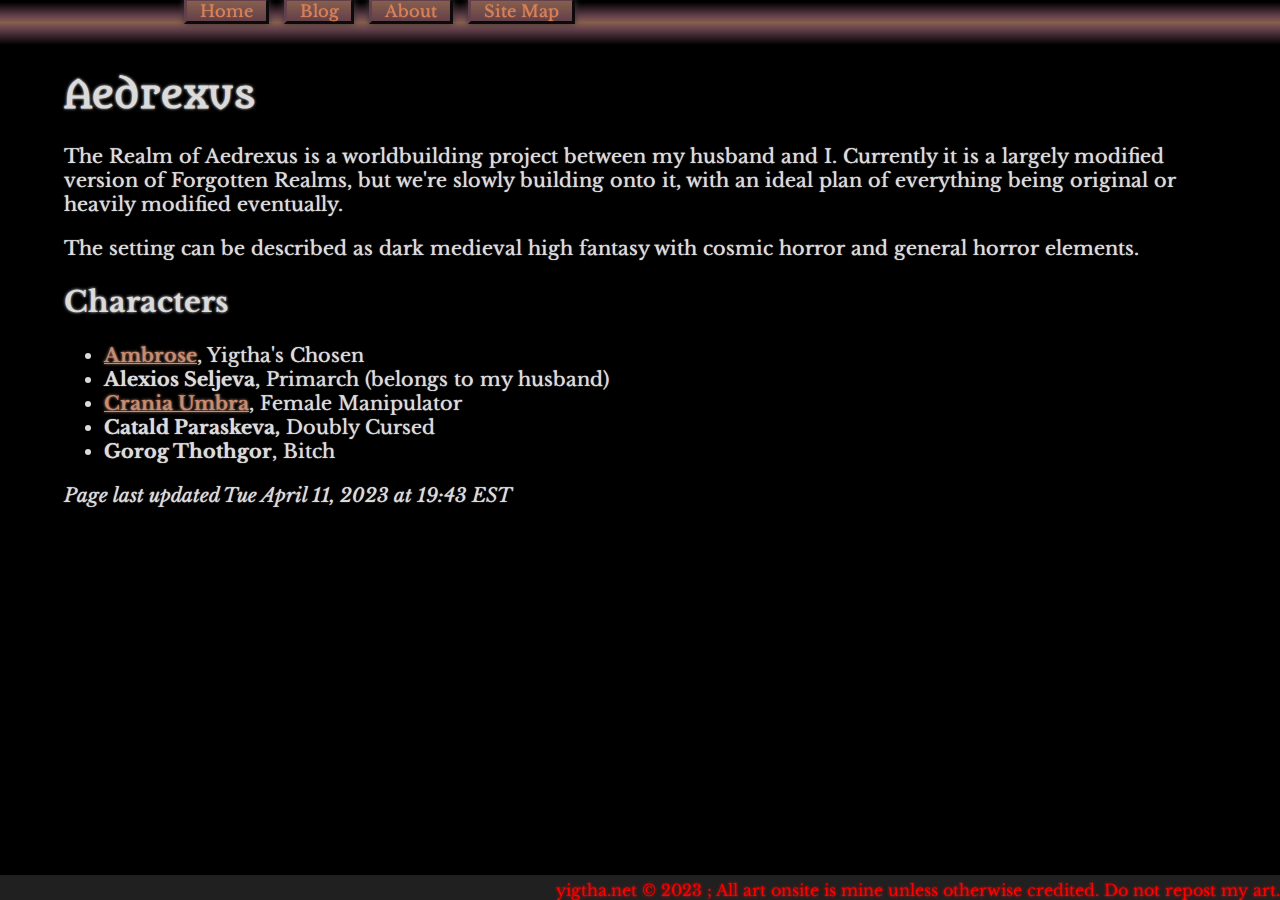
<file: aedrexus.html>
<!DOCTYPE html>
    <html>

        <head>

            <title>Yigtha</title>
            <link rel="stylesheet" media="screen and (min-width: 1440px)" href="home.css">
            <link rel="stylesheet" media="screen and (max-width:1439px)" href="homesmall.css">

        </head>

        <body>

            <header align="center">
                <a id="titleButton" href="/">YIGTHA</a>
                <!-- MARQUEE
                <marquee direction="left">
                    Ring, ring, ring, ring, ring, ring, ring, bananaphone Ring, ring, ring, ring, ring, ring, ring, bananaphone I've got this feeling, so appealing For us to get together and sing, sing Ring, ring, ring, ring, ring, ring, ring, bananaphone Ding dong, ding dong, ding dong, ding, donanaphone It grows in bunches, I've got my hunches It's the best, beats the rest, cellular, modular, interactivodular Ring, ring, ring, ring, ring, ring, ring, bananaphone Ping pong, ping pong, ping pong, ping, pananaphone It's no baloney, it ain't a phony My cellular, bananular phone Don't need quarters, don't need dimes to call a friend of mine Don't need computer or TV to have a real good time I'll call for pizza, I'll call my cat, I'll call the White House, have a chat I'll place a call around the world Operator, get me Bejing-jing-jing-jing Yeah Play that thing Ring, ring, ring, ring, ring, ring, ring, bananaphone Yin yang, yin yang, yin yang, ying, yonanaphone It's a real live mama and papa phone, a brother and sister, and a dogaphone A grandpaphone and a grandmaphone too, oh yeah My cellular, bananular phone Bananaphone, ring, ring, ring (It's a phone with appeal!) Bananaphone, ring, ring, ring (Now you can have your phone and eat it too!) Bananaphone, ring, ring, ring (This song drives me bananas!) Bananaphone, ring, ring, ring 
                </marquee>
                             -->
            </header>
            
            <br><div id=time><script type="text/javascript" charset="utf-8">
                let a;
                let time;
                setInterval(() => {
                    a = new Date();
                    time = a.getHours() + ':' + a.getMinutes() + ':' + a.getSeconds();
                    document.getElementById('time').innerHTML = time;
                }, 1000);
            </script>

        <br><span id="time"></span></div>

            <div id="blogEntries">

                
                
            </div>

            <div id="sidebar">

                <div align="center" id="desc">
                    <p>Hey. What's up?</p>
                    <div id=messageboard><iframe src="https://yigtha.net/messageboard.txt" width="90%" height="100px"></iframe></div>
                </div>

                <a align="center" class="sidebarLink" href="/">Home</a>
                <a align="center" class="sidebarLink" href="https://blog.yigtha.net">Blog</a>
                <a align="center" class="sidebarLink" href="about.html">About</a>
                <a align="center" class="sidebarLink" href="sitemap.html">Site Map</a>

                
                

            </div>


<!-- xxxxxxxxxxxxxxxxxxxxxxxxxxxxxxxxxxxxxxxxxxxxxxxxxxxxxxxxxxxxxxxxxxxxxxxxxxxxxxxxxxxxxxxxxxxxxxxxxxxxxxxxxxxxxxxxxxxxxxxxxxxxxxxxxxxxxxxxxxxxxxxxxxx
xxxxxxxxxxxxxxxxxxxxxxxxxxxxxxxxxxxxxxxxxxxxxxxxxxxxxxxxxxxxxxxxxxxxxxxxxxxxxxxxxxxxxxxxxxxxxxxxxxxxxxxxxxxxxxxxxxxxxxxxxxxxxxxxxxxxxxxxxxxxxxxxxxxxxxxx
xxxxxxxxxxxxxxxxxxxxxxxxxxxxxxxxxxxxxxxxxxxxxxxxxxxxxxxxxxxxxxxxxxxxxxxxxxxxxxxxxxxxxxxxxxxxxxxxxxxxxxxxxxxxxxxxxxxxxxxxxxxxxxxxxxxxxxxxxxxxxxxxxxxx -->



            <div id="main">
                        <!--Page content goes here-->

                <h1>Aedrexus</h1>
                    <p>The Realm of Aedrexus is a worldbuilding project between my husband and I. Currently it is a largely modified version of Forgotten Realms, but we're slowly building onto it, with an ideal plan of everything being original or heavily modified eventually.</p>
                    <p>The setting can be described as dark medieval high fantasy with cosmic horror and general horror elements.</p>

                <h2>Characters</h2>
                    <ul>
                        <li><a href="/characters/ambrose.html"><b>Ambrose</b></a>, Yigtha's Chosen</li>
                        <li><b>Alexios Seljeva</b>, Primarch (belongs to my husband)</li>
                        <li><a href="/characters/crania.html"><b>Crania Umbra</b></a>, Female Manipulator</li>
                        <li><b>Catald Paraskeva,</b> Doubly Cursed</li>
                        <li><b>Gorog Thothgor</b>, Bitch</li>
                    </ul>

                <p><i>Page last updated Tue April 11, 2023 at 19:43 EST</i></p>
            
            </div>

        <footer>
            &nbsp; yigtha.net &#169; 2023 ; All art onsite is mine unless otherwise credited. Do not repost my art.
        </footer>
        
    </body>
        
</html>
</file>
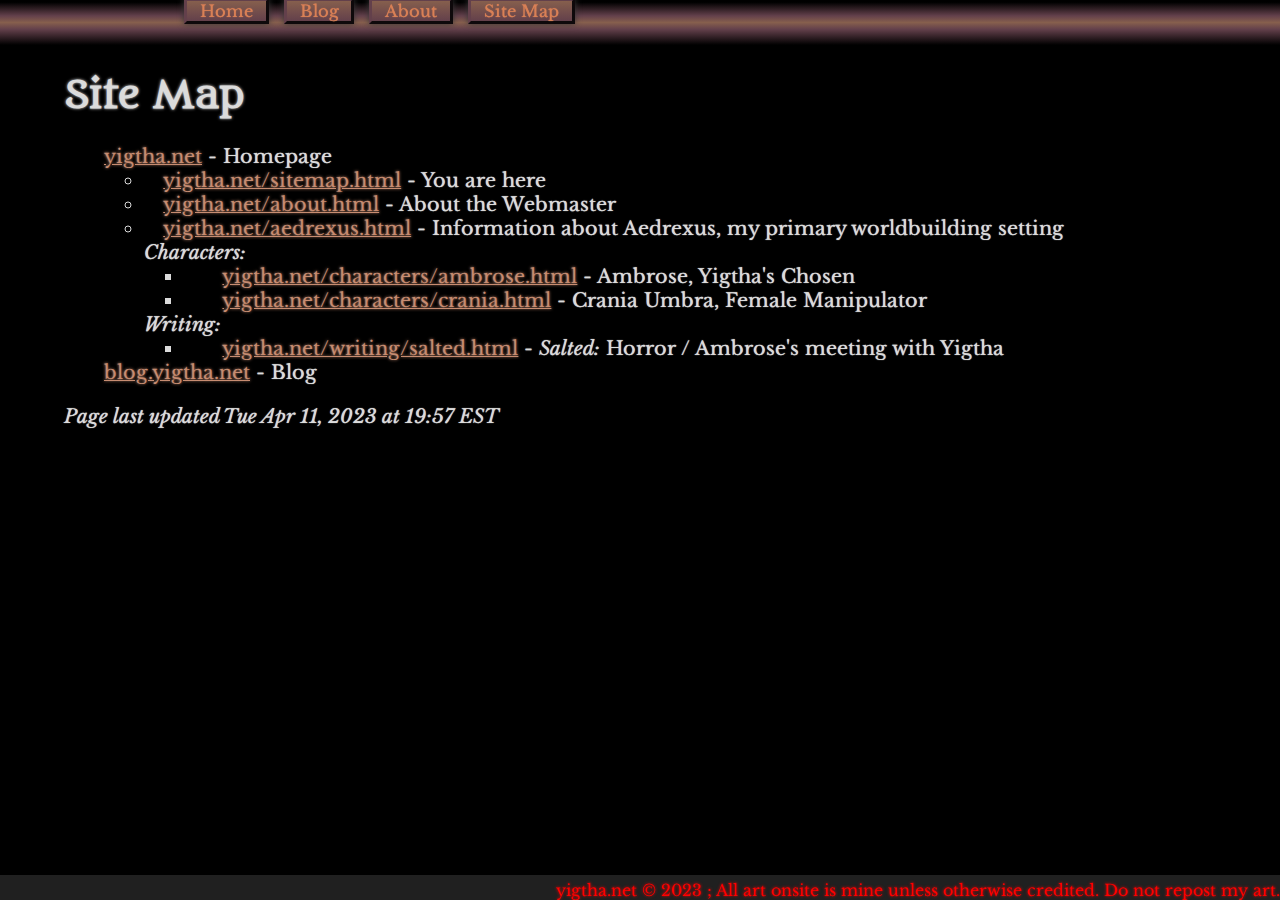
<file: sitemap.html>
<!DOCTYPE html>
    <html>

        <head>

            <title>Yigtha</title>
            <link rel="stylesheet" media="screen and (min-width: 1440px)" href="home.css">
            <link rel="stylesheet" media="screen and (max-width:1439px)" href="homesmall.css">

        </head>

        <body>

            <header align="center">
                <a id="titleButton" href="/">YIGTHA</a>
                <!-- MARQUEE
                <marquee direction="left">
                    Ring, ring, ring, ring, ring, ring, ring, bananaphone Ring, ring, ring, ring, ring, ring, ring, bananaphone I've got this feeling, so appealing For us to get together and sing, sing Ring, ring, ring, ring, ring, ring, ring, bananaphone Ding dong, ding dong, ding dong, ding, donanaphone It grows in bunches, I've got my hunches It's the best, beats the rest, cellular, modular, interactivodular Ring, ring, ring, ring, ring, ring, ring, bananaphone Ping pong, ping pong, ping pong, ping, pananaphone It's no baloney, it ain't a phony My cellular, bananular phone Don't need quarters, don't need dimes to call a friend of mine Don't need computer or TV to have a real good time I'll call for pizza, I'll call my cat, I'll call the White House, have a chat I'll place a call around the world Operator, get me Bejing-jing-jing-jing Yeah Play that thing Ring, ring, ring, ring, ring, ring, ring, bananaphone Yin yang, yin yang, yin yang, ying, yonanaphone It's a real live mama and papa phone, a brother and sister, and a dogaphone A grandpaphone and a grandmaphone too, oh yeah My cellular, bananular phone Bananaphone, ring, ring, ring (It's a phone with appeal!) Bananaphone, ring, ring, ring (Now you can have your phone and eat it too!) Bananaphone, ring, ring, ring (This song drives me bananas!) Bananaphone, ring, ring, ring 
                </marquee>
                             -->
            </header>
            
            <br><div id=time><script type="text/javascript" charset="utf-8">
                let a;
                let time;
                setInterval(() => {
                    a = new Date();
                    time = a.getHours() + ':' + a.getMinutes() + ':' + a.getSeconds();
                    document.getElementById('time').innerHTML = time;
                }, 1000);
            </script>

        <br><span id="time"></span></div>

            <div id="blogEntries">

                
                
            </div>

            <div id="sidebar">

                <div align="center" id="desc">
                    <p>Hey. What's up?</p>
                    <div id=messageboard><iframe src="https://yigtha.net/messageboard.txt" width="90%" height="100px"></iframe></div>
                </div>

                <a align="center" class="sidebarLink" href="/">Home</a>
                <a align="center" class="sidebarLink" href="https://blog.yigtha.net">Blog</a>
                <a align="center" class="sidebarLink" href="about.html">About</a>
                <a align="center" class="sidebarLink" href="sitemap.html">Site Map</a>

                
                

            </div>


<!-- xxxxxxxxxxxxxxxxxxxxxxxxxxxxxxxxxxxxxxxxxxxxxxxxxxxxxxxxxxxxxxxxxxxxxxxxxxxxxxxxxxxxxxxxxxxxxxxxxxxxxxxxxxxxxxxxxxxxxxxxxxxxxxxxxxxxxxxxxxxxxxxxxxx
xxxxxxxxxxxxxxxxxxxxxxxxxxxxxxxxxxxxxxxxxxxxxxxxxxxxxxxxxxxxxxxxxxxxxxxxxxxxxxxxxxxxxxxxxxxxxxxxxxxxxxxxxxxxxxxxxxxxxxxxxxxxxxxxxxxxxxxxxxxxxxxxxxxxxxxx
xxxxxxxxxxxxxxxxxxxxxxxxxxxxxxxxxxxxxxxxxxxxxxxxxxxxxxxxxxxxxxxxxxxxxxxxxxxxxxxxxxxxxxxxxxxxxxxxxxxxxxxxxxxxxxxxxxxxxxxxxxxxxxxxxxxxxxxxxxxxxxxxxxxx -->



            <div id="main">
                        <!--Page content goes here-->





                <h1>Site Map</h1>
                    <ul><a href="https://yigtha.net">yigtha.net</a> - Homepage
                            <ul style="text-indent:1em;">
                                <li><a href="sitemap.html">yigtha.net/sitemap.html</a> - You are here</li>
                                <li><a href="about.html">yigtha.net/about.html</a> - About the Webmaster</li>
                                <li><a href="aedrexus.html">yigtha.net/aedrexus.html</a> - Information about Aedrexus, my primary worldbuilding setting</li>
                                <i>Characters:</i>
                                    <ul style="text-indent: 2em;">
                                        <li><a href="/characters/ambrose.html">yigtha.net/characters/ambrose.html</a> - Ambrose, Yigtha's Chosen</li>
                                        <li><a href="/characters/crania.html">yigtha.net/characters/crania.html</a> - Crania Umbra, Female Manipulator</li>
                                    </ul>
                                <i>Writing:</i>
                                    <ul style="text-indent: 2em;">
                                        <li><a href="/writing/salted.html">yigtha.net/writing/salted.html</a> - <i>Salted:</i> Horror / Ambrose's meeting with Yigtha</li>
                                    </ul>
                            </ul>
                            
                        <a href="https://blog.yigtha.net">blog.yigtha.net</a> - Blog
                    </ul>


                    <p><i>Page last updated Tue Apr 11, 2023 at 19:57 EST</i></p>
            
                        

            </div>

        <footer>
            &nbsp; yigtha.net &#169; 2023 ; All art onsite is mine unless otherwise credited. Do not repost my art.
        </footer>
        
    </body>
        
</html>
</file>
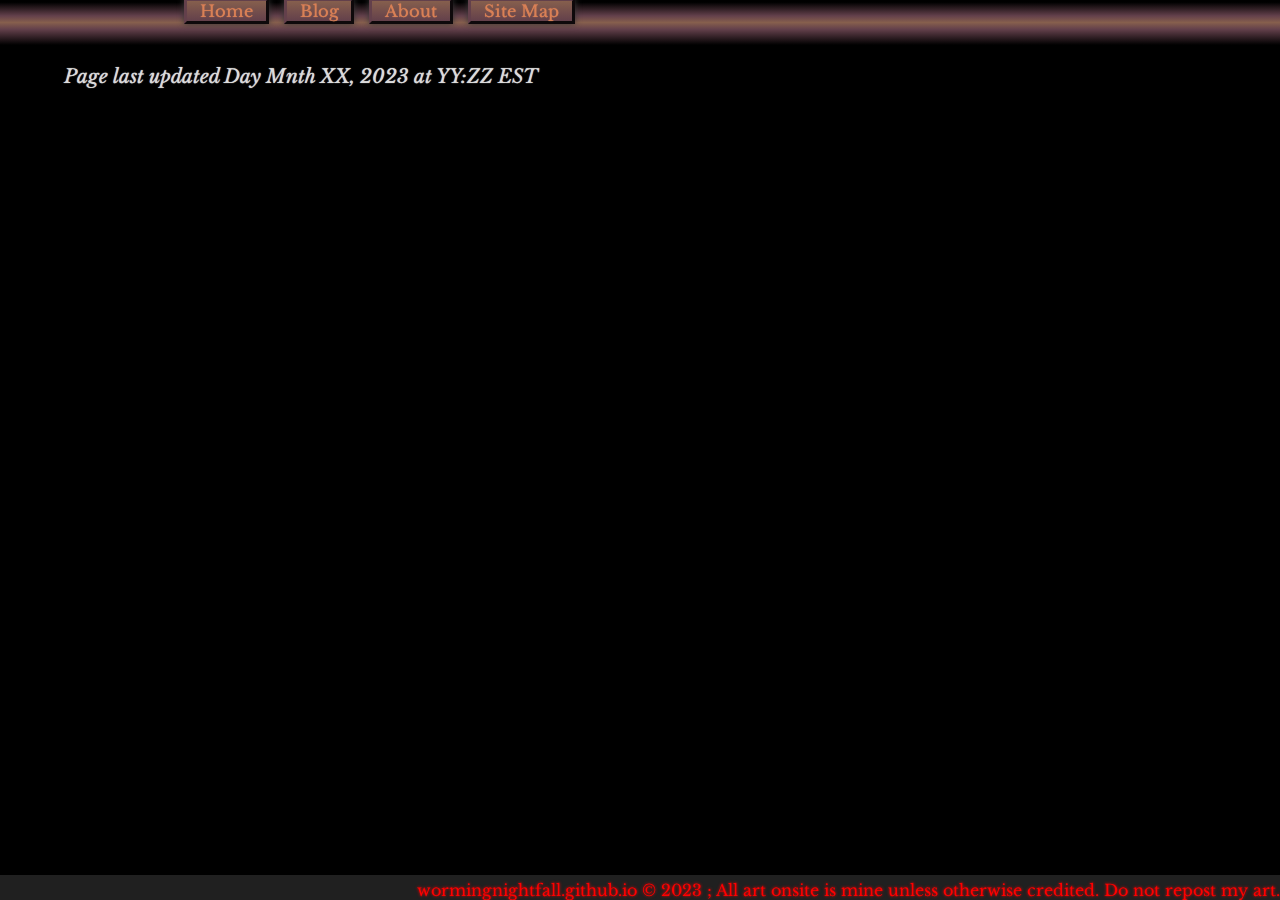
<file: template.html>
<!DOCTYPE html>
    <html>

        <head>

            <title>Yigtha</title>
            <link rel="stylesheet" media="screen and (min-width: 1440px)" href="home.css">
            <link rel="stylesheet" media="screen and (max-width:1439px)" href="homesmall.css">

        </head>

        <body>

            <header align="center">
                <a id="titleButton" href="/">YIGTHA</a>
                <!-- MARQUEE
                <marquee direction="left">
                    Ring, ring, ring, ring, ring, ring, ring, bananaphone Ring, ring, ring, ring, ring, ring, ring, bananaphone I've got this feeling, so appealing For us to get together and sing, sing Ring, ring, ring, ring, ring, ring, ring, bananaphone Ding dong, ding dong, ding dong, ding, donanaphone It grows in bunches, I've got my hunches It's the best, beats the rest, cellular, modular, interactivodular Ring, ring, ring, ring, ring, ring, ring, bananaphone Ping pong, ping pong, ping pong, ping, pananaphone It's no baloney, it ain't a phony My cellular, bananular phone Don't need quarters, don't need dimes to call a friend of mine Don't need computer or TV to have a real good time I'll call for pizza, I'll call my cat, I'll call the White House, have a chat I'll place a call around the world Operator, get me Bejing-jing-jing-jing Yeah Play that thing Ring, ring, ring, ring, ring, ring, ring, bananaphone Yin yang, yin yang, yin yang, ying, yonanaphone It's a real live mama and papa phone, a brother and sister, and a dogaphone A grandpaphone and a grandmaphone too, oh yeah My cellular, bananular phone Bananaphone, ring, ring, ring (It's a phone with appeal!) Bananaphone, ring, ring, ring (Now you can have your phone and eat it too!) Bananaphone, ring, ring, ring (This song drives me bananas!) Bananaphone, ring, ring, ring 
                </marquee>
                             -->
            </header>
            
            <br><div id=time><script type="text/javascript" charset="utf-8">
                let a;
                let time;
                setInterval(() => {
                    a = new Date();
                    time = a.getHours() + ':' + a.getMinutes() + ':' + a.getSeconds();
                    document.getElementById('time').innerHTML = time;
                }, 1000);
            </script>

        <br><span id="time"></span></div>

            <div id="blogEntries">

                
                
            </div>

            <div id="sidebar">

                <div align="center" id="desc">
                    <p>Hey. What's up?</p>
                    <div id=messageboard><iframe src="https://wormingnightfall.github.io/messageboard.txt" width="90%" height="100px"></iframe></div>
                </div>

                <a align="center" class="sidebarLink" href="/">Home</a>
                <a align="center" class="sidebarLink" href="https://blog.wormingnightfall.github.io">Blog</a>
                <a align="center" class="sidebarLink" href="about.html">About</a>
                <a align="center" class="sidebarLink" href="sitemap.html">Site Map</a>

                
                

            </div>


<!-- xxxxxxxxxxxxxxxxxxxxxxxxxxxxxxxxxxxxxxxxxxxxxxxxxxxxxxxxxxxxxxxxxxxxxxxxxxxxxxxxxxxxxxxxxxxxxxxxxxxxxxxxxxxxxxxxxxxxxxxxxxxxxxxxxxxxxxxxxxxxxxxxxxx
xxxxxxxxxxxxxxxxxxxxxxxxxxxxxxxxxxxxxxxxxxxxxxxxxxxxxxxxxxxxxxxxxxxxxxxxxxxxxxxxxxxxxxxxxxxxxxxxxxxxxxxxxxxxxxxxxxxxxxxxxxxxxxxxxxxxxxxxxxxxxxxxxxxxxxxx
xxxxxxxxxxxxxxxxxxxxxxxxxxxxxxxxxxxxxxxxxxxxxxxxxxxxxxxxxxxxxxxxxxxxxxxxxxxxxxxxxxxxxxxxxxxxxxxxxxxxxxxxxxxxxxxxxxxxxxxxxxxxxxxxxxxxxxxxxxxxxxxxxxxx -->



            <div id="main">
                        <!--Page content goes here-->









                        
                <p><i>Page last updated Day Mnth XX, 2023 at YY:ZZ EST</i></p>
            
            </div>

        <footer>
            &nbsp; wormingnightfall.github.io &#169; 2023 ; All art onsite is mine unless otherwise credited. Do not repost my art.
        </footer>
        
    </body>
        
</html>
</file>
<file: home.css>
@import url('https://fonts.googleapis.com/css2?family=MedievalSharp&display=swap');
@import url('https://fonts.googleapis.com/css2?family=Rubik+Glitch&display=swap');
@import url('https://fonts.googleapis.com/css2?family=Almendra:ital,wght@0,400;0,700;1,400;1,700&display=swap');
@import url('https://fonts.googleapis.com/css2?family=Metamorphous&display=swap');
@import url('https://fonts.googleapis.com/css2?family=Libre+Baskerville:ital,wght@0,400;0,700;1,400&display=swap');

body {
    background-color: #000;
    background-repeat: no-repeat;
    background-attachment: fixed;

    color: #dbdbdb;
    font-size: 1.2em;
    font-family: 'Libre Baskerville', serif;
    text-shadow: 0px 0px 1px #000;

}

a {
    color:#c78c71;
    text-shadow: 0px 0px 3px #c78c71;
}

a:hover {
    color:#b17387;
    text-shadow:0px 0px 3px #b17387;
}

a:visited {
    color:#dc8282;
    text-shadow:0px 0px 3px #dc8282;
}

a:visited:hover {
    color:#e08257;
    text-shadow:0px 0px 3px #e08257;
}

h1 {
    font-family:'Metamorphous', cursive;
    text-shadow: 0px 0px 3px #dbdbdb;
}

h2, h3, h4, h5, h6 {
    text-shadow: 0px 0px 3px #dbdbdb;
}

header {
    background-color:#202020;

    color: rgb(199, 199, 199);
    font-size: 20px;

    width: 100%;
    height: 20px;

    position: absolute;
    top:0px;
    left:0px;

    z-index: 6;
}

footer {
    background-color: #202020;

    color:red;
    text-shadow: 0px 0px 3px red;
    text-align:right;
    font-size: 16px;

    width: 100%;
    height: 20px;

    padding-top: 5px;
    filter: drop-shadow(0px 0px 4px #000);

    position:absolute;
    bottom:0px;
    left:0px;
    
    z-index: 6;

    overflow-x: hidden;
}

#titleButton {
    /* background-color: #2b2323; 
    
    border: outset #181212 10px;*/

    container-type: inline-size;

    padding-left:5px;
    
    color: #e08257;
    font-size:3em;
    font-family:'Rubik Glitch', cursive;
    text-shadow: 0px 0px 10px #a66074;
    text-decoration:none;
    font-size: 3cqw;

    position: absolute;
    top: 0px;
    left: 0px;
    float: left;

    z-index: 7;
}

#titleButton:hover {
    color: #a66074;
    text-shadow: 0px 0px 5px #3468e1, 2px 2px 10px #ff53c3;
}

#titleButton:visited {
    container-type: inline-size;

    padding-left:5px;
    
    color: #e08257;
    font-size:3em;
    font-family:'Rubik Glitch', cursive;
    text-shadow: 0px 0px 10px #a66074;
    text-decoration:none;
    font-size: 3cqw;

    position: absolute;
    top: 0px;
    left: 0px;
    float: left;

    z-index: 7;
}

#main {
    text-shadow: 0px 0px 1px #dbdbdb;

    width: 54%;
    height: 90%;

    padding-left: 15%;
    padding-right: 1%;

    position: absolute;
    top:5%;
    bottom: 0px;
    left: 0%;

    overflow-y: auto;
    z-index: 0;
}

#blogEntries {
    background-color:#202020;

    width: 30%;
    height: 98%;

    position:absolute;
    top:20px;
    bottom:0px;
    right: 0px;
    z-index: 1;
}

#sidebar {
    background-image: linear-gradient(0.25turn, #000 5%, #63404b 35%, #865f4d 50%, #63404b 65%, #000 100%);

    font-size: 0.85em;
    text-align: justify;
    text-justify: inter-word;

    width: 13%;
    height: 99%;

    filter: drop-shadow(0px 0px 4px #000);

    position: absolute;
    left:0px;
    bottom:0px;

    z-index: 4;

}

#desc {
    background-color: #a5a5a5;
    background-image: linear-gradient(#f3f0f0 0%, #a5a5a5 10%, #dbd8d8 50%, #a5a5a5 90%, #827f7f 95%, #2c2c2c 100%);

    color: #3e0707;
    text-shadow: 0px 0px 1px #900404;

    width: 80%;
    max-height: 300px;

    border: ridge 4px #63404b;
    filter:drop-shadow(0px 0px 1px #000);
    padding-left:5%;
    padding-right:5%;

    position:absolute;
    left: 4%;
    bottom: 50%;
    overflow-y: auto;

    z-index: 6;

}

.sidebarLink {
    background-image: linear-gradient(#865f4d, #63404b);

    color: #d98056;
    text-decoration: none;
    text-shadow: 0px 0px 1px #d98056;
    
    width: 60%;

    border: outset #63404b;
    filter:drop-shadow(0px 0px 3px #343434);
    padding-left:5%;
    padding-right:5%;
    padding-top:2%;
    padding-bottom:2%;

    position:relative;
    display:block;
    left: 14%;
    top:50%;
    margin:5px;

    z-index: 7;
}

.sidebarLink:hover {
    background-image: linear-gradient(#63404b, #865f4d);

    color: #d98056;
    text-shadow: 0px 0px 3px #63404b;

    border: inset #63404b;
}

.sidebarLink:visited {
    color: #d98056;
}

#time {
    position: absolute;
    bottom: 2px;
    left:12px;

    width:70px;

    filter: drop-shadow(0px 0px 3px #6d6d6d);

    z-index: 8;
}

#messageboard {
    margin-bottom:10%;
    width:90%;
    height:100px;
}

#smallmessageboard {
    display:none;
}
</file>
<file: homesmall.css>
@import url('https://fonts.googleapis.com/css2?family=MedievalSharp&display=swap');
@import url('https://fonts.googleapis.com/css2?family=Rubik+Glitch&display=swap');
@import url('https://fonts.googleapis.com/css2?family=Almendra:ital,wght@0,400;0,700;1,400;1,700&display=swap');
@import url('https://fonts.googleapis.com/css2?family=Metamorphous&display=swap');
@import url('https://fonts.googleapis.com/css2?family=Libre+Baskerville:ital,wght@0,400;0,700;1,400&display=swap');

body {
    background-color: #000;
    background-repeat: no-repeat;
    background-attachment: fixed;

    color: #dbdbdb;
    font-size: 1.2em;
    font-family: 'Libre Baskerville', serif;
    text-shadow: 0px 0px 1px #000;

}

a {
    color:#c78c71;
    text-shadow: 0px 0px 3px #c78c71;
}

a:hover {
    color:#b17387;
    text-shadow:0px 0px 3px #b17387;
}

a:visited {
    color:#dc8282;
    text-shadow:0px 0px 3px #dc8282;
}

a:visited:hover {
    color:#e08257;
    text-shadow:0px 0px 3px #e08257;
}

h1 {
    font-family:'Metamorphous', cursive;
    text-shadow: 0px 0px 3px #dbdbdb;
}

h2, h3, h4, h5, h6 {
    text-shadow: 0px 0px 3px #dbdbdb;
}

header {
    display:none;
}

footer {
    background-color: #202020;

    color:red;
    text-shadow: 0px 0px 3px red;
    text-align:right;
    font-size: 16px;

    width: 100%;
    height: 20px;

    padding-top: 5px;
    filter: drop-shadow(0px 0px 4px #000);

    position:absolute;
    bottom:0px;
    left:0px;
    
    z-index: 6;

    overflow-x: hidden;
}

#titleButton {
    /* background-color: #2b2323; 
    
    border: outset #181212 10px;*/

    container-type: inline-size;

    padding-left:5px;
    
    color: #e08257;
    font-size:3em;
    font-family:'Rubik Glitch', cursive;
    text-shadow: 0px 0px 10px #a66074;
    text-decoration:none;
    font-size: 3cqw;

    position: absolute;
    top: 0px;
    left: 0px;
    float: left;

    z-index: 7;
}

#titleButton:hover {
    color: #a66074;
    text-shadow: 0px 0px 5px #3468e1, 2px 2px 10px #ff53c3;
}

#titleButton:visited {
    container-type: inline-size;

    padding-left:5px;
    
    color: #e08257;
    font-size:3em;
    font-family:'Rubik Glitch', cursive;
    text-shadow: 0px 0px 10px #a66074;
    text-decoration:none;
    font-size: 3cqw;

    position: absolute;
    top: 0px;
    left: 0px;
    float: left;

    z-index: 7;
}

#main {
    text-shadow: 0px 0px 1px #dbdbdb;

    width: 90%;
    height: 90%;

    padding-left: 5%;
    padding-right: 5%;

    position: absolute;
    top:5%;
    bottom: 0px;
    left: 0%;

    overflow-y: auto;
    z-index: 0;
}

#blogEntries {
    display:none;
}

#sidebar {
    background-image: linear-gradient(#000 5%, #63404b 35%, #865f4d 50%, #63404b 65%, #000 100%);

    font-size: 0.85em;
    text-align: justify;
    text-justify: inter-word;

    width: 100%;
    height: 5%;

    filter: drop-shadow(0px 0px 4px #000);

    position: fixed;
    left:0px;
    top:0px;

    z-index: 4;

}

#desc {
    display:none;

}

.sidebarLink {
    background-image: linear-gradient(#865f4d, #63404b);

    color: #d98056;
    text-decoration: none;
    text-shadow: 0px 0px 1px #d98056;
    
    width: 20%;
    height:5%;

    border: outset #63404b;
    filter:drop-shadow(0px 0px 3px #343434);
    padding-left:1%;
    padding-right:1%;

    position:relative;
    left: 14%;
    top: 2%;
    margin:5px;

    z-index: 7;
}

.sidebarLink:hover {
    background-image: linear-gradient(#63404b, #865f4d);

    color: #d98056;
    text-shadow: 0px 0px 3px #63404b;

    border: inset #63404b;
}

.sidebarLink:visited {
    color: #d98056;
}

#time {
    position: absolute;
    bottom: 2px;
    left:12px;

    width:70px;

    filter: drop-shadow(0px 0px 3px #6d6d6d);

    z-index: 8;
}

#smallmessageboard {
    margin-bottom:10%;
    float:right;
    margin-right:5%;
    margin-left:5%;
    clear:both;
}
</file>
